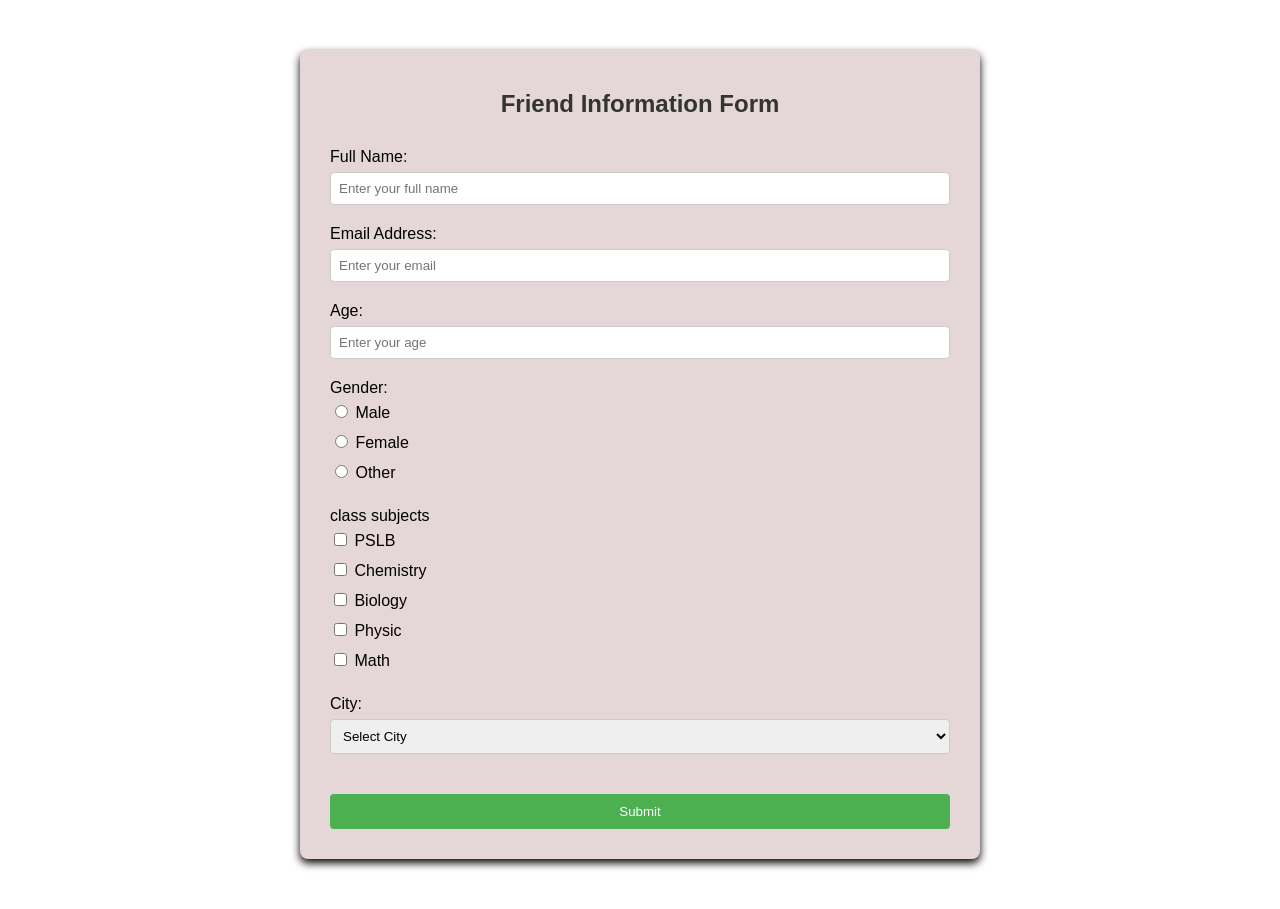
<file: lab11.html>
<!DOCTYPE html>
<html lang="en">
<head>
    <meta charset="UTF-8">
    <meta name="viewport" content="width=device-width, initial-scale=1.0">
    <title>Friend Information Form</title>
    <style>
        body {
            font-family: Arial;
            background-color:white;
            margin: 0;
            padding: 0;
        }
        .container {
            width: 50%;
            margin: 50px auto;
            padding: 20px;
            background-color: rgb(229, 215, 215);
            box-shadow: 0 4px 8px black;
            border-radius: 8px;
        }
        h2 {
            text-align: center;
            color: #333;
        }
        table {
            width: 100%;
            margin-top: 20px;
            border-collapse: collapse;
        }
        td, th {
            padding: 10px;
            text-align: left;
        }
        th {
            background-color: white;
            color: #333;
        }
        input[type="text"], input[type="email"], input[type="number"], select {
            width: 100%;
            padding: 8px;
            margin-top: 6px;
            border: 1px solid #ccc;
            border-radius: 4px;
            box-sizing: border-box;
        }
        .radio-group, .checkbox-group {
            display: flex;
            flex-direction: column;
        }
        .radio-group label, .checkbox-group label {
            margin: 5px 0;
        }
        .btn {
            background-color: #4CAF50;
            color: white;
            padding: 10px 20px;
            border: none;
            border-radius: 4px;
            cursor: pointer;
            display: block;
            width: 100%;
            margin-top: 20px;
        }
        .btn:hover {
            background-color: #15781a;
        }
        .form-section {
            margin-bottom: 20px;
        }
    </style>
</head>
<body>

<div class="container">
    <h2>Friend Information Form</h2>
    <form action="#" method="post">
        <table>
            <tr>
                <td class="form-section">
                    <label for="name">Full Name:</label>
                    <input type="text" id="name" name="name" placeholder="Enter your full name" required>
                </td>
            </tr>
            <tr>
                <td class="form-section">
                    <label for="email">Email Address:</label>
                    <input type="email" id="email" name="email" placeholder="Enter your email" required>
                </td>
            </tr>
            <tr>
                <td class="form-section">
                    <label for="age">Age:</label>
                    <input type="number" id="age" name="age" placeholder="Enter your age" min="1" max="100" required>
                </td>
            </tr>
            <tr>
                <td class="form-section">
                    <label>Gender:</label>
                    <div class="radio-group">
                        <label><input type="radio" name="gender" value="male" required> Male</label>
                        <label><input type="radio" name="gender" value="female" required> Female</label>
                        <label><input type="radio" name="gender" value="other" required> Other</label>
                    </div>
                </td>
            </tr>
            <tr>
                <td class="form-section">
                    <label>class subjects</label>
                    <div class="checkbox-group">
                        <label><input type="checkbox" name="interests" value="sports"> PSLB</label>
                        <label><input type="checkbox" name="interests" value="music"> Chemistry</label>
                        <label><input type="checkbox" name="interests" value="travel"> Biology</label>
                        <label><input type="checkbox" name="interests" value="reading"> Physic</label>
                        <label><input type="checkbox" name="interests" value="cooking"> Math</label>
                    </div>
                </td>
            </tr>
            <tr>
                <td class="form-section">
                    <label for="city">City:</label>
                    <select id="city" name="city" required>
                        <option value="">Select City</option>
                        <option value="new_york">Pune</option>
                        <option value="los_angeles">Mumbai</option>
                        <option value="chicago">Latur</option>
                        <option value="miami">Nashik</option>
                        <option value="san_francisco">nanded</option>
                    </select>
                </td>
            </tr>
            <tr>
                <td>
                    <button type="submit" class="btn">Submit</button>
                   
                </td>
            </tr>
        </table>
    </form>
</div>

</body>
</html>
</file>
